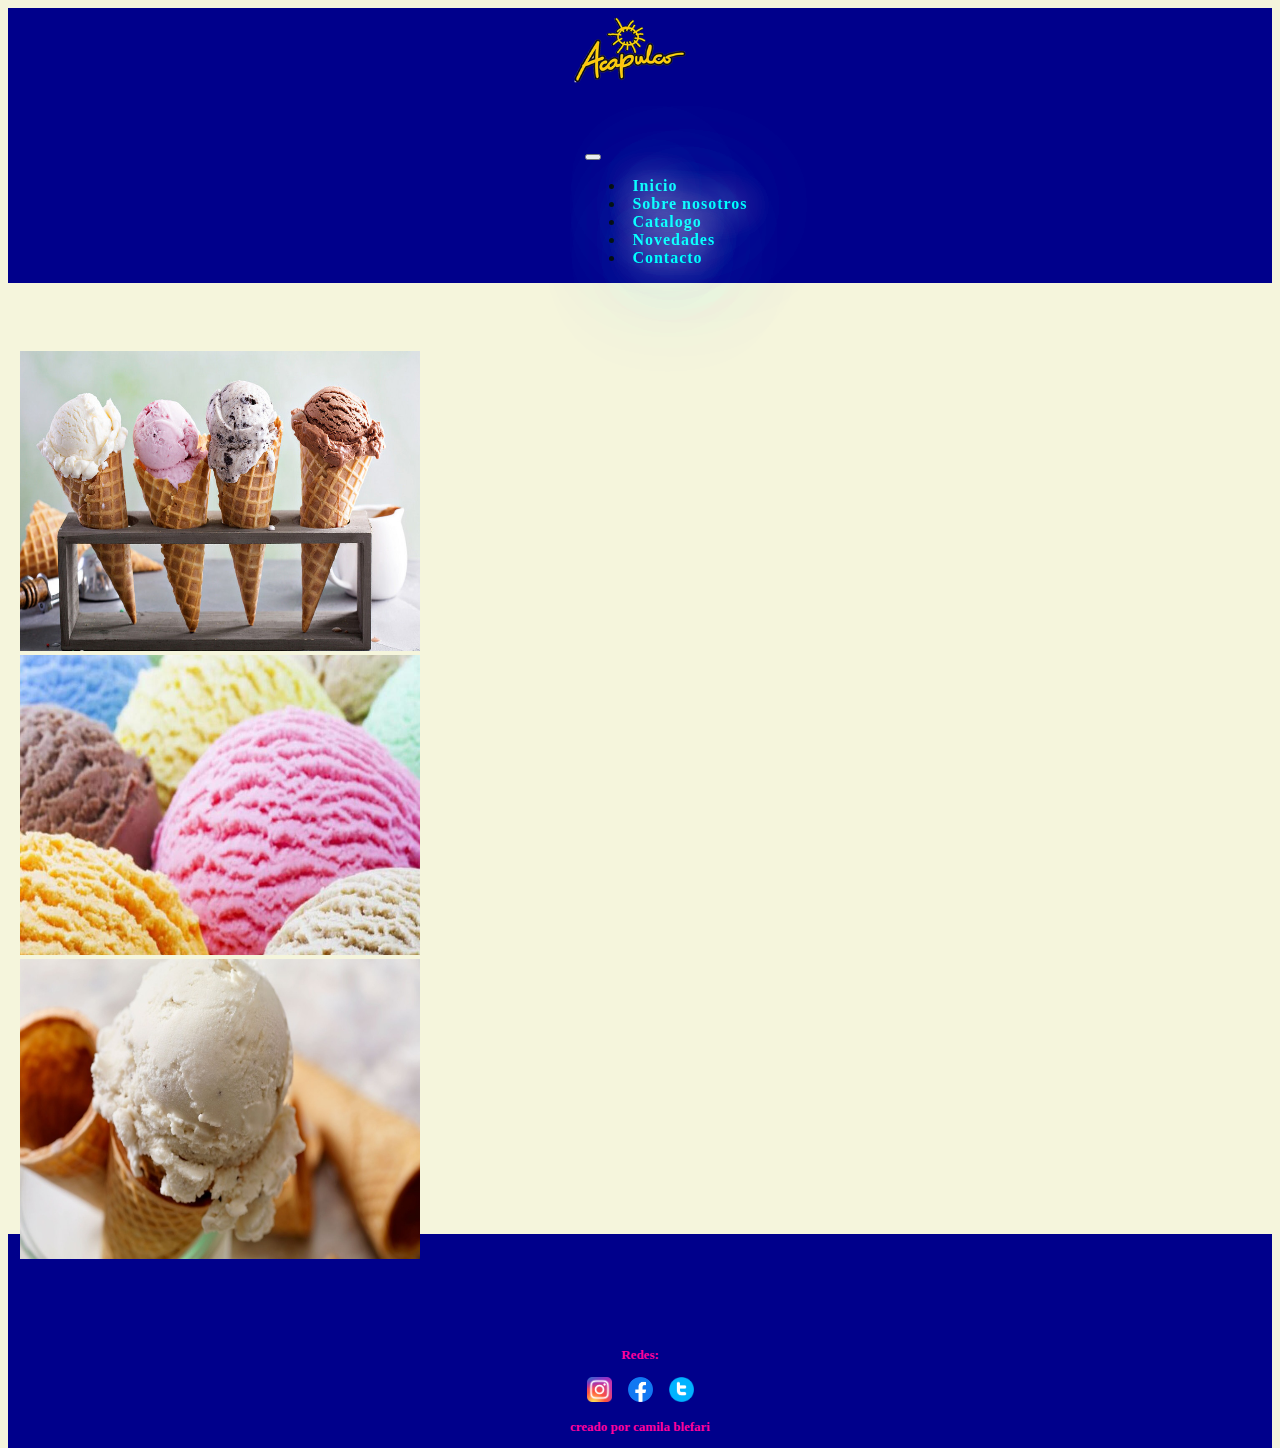
<file: index.html>
<!doctype html>
<html lang="en">

<head>
    <meta charset="utf-8">
    <meta name="viewport" content="width=device-width, initial-scale=1">
    <title>Helados Acapulco</title>
    <link href="https://cdn.jsdelivr.net/npm/bootstrap@5.2.3/dist/css/bootstrap.min.css" rel="stylesheet"
        integrity="sha384-rbsA2VBKQhggwzxH7pPCaAqO46MgnOM80zW1RWuH61DGLwZJEdK2Kadq2F9CUG65" crossorigin="anonymous">
    <link rel="shortcut icon" href="assets/img/logo.jpg">
    <link rel="stylesheet" href="assets/style/style.css">
</head>

<body>
    <!-- logo de pagina-->
    <div id="container">
        <div class="item" id="item1">
            <header>
                <div class="logo">
                    <img src="assets/img/acapulco.png" alt="">
                </div>

            </header>
        </div>
        <!-- menu de pagina-->
        <div class="item" id="item22">
            <nav class="navbar navbar-expand-lg ">
                <div class="container-fluid">
                    <button class="navbar-toggler" type="button" data-bs-toggle="collapse" data-bs-target="#navbarNav"
                        aria-controls="navbarNav" aria-expanded="false" aria-label="Toggle navigation">
                        <span class="navbar-toggler-icon"></span>
                    </button>
                    <div class="collapse navbar-collapse justify-content-end" id="navbarNav">
                        <ul class="navbar-nav navegador ">
                            <li class="nav-item">
                                <a class="nav-link" aria-current="page" href="index.html">Inicio</a>
                            </li>
                            <li class="nav-item">
                                <a class="nav-link" href="Sobrenosotros.html"> Sobre nosotros </a>
                            </li>
                            <li class="nav-item">
                                <a class="nav-link" href="catalogo.html">Catalogo</a>
                            </li>
                            <li class="nav-item">
                                <a class="nav-link" href="Novedades.html">Novedades</a>
                            </li>
                            <li class="nav-item">
                                <a class="nav-link" href="contacto.html">Contacto</a>
                            </li>
                        </ul>
                    </div>
                </div>
            </nav>
        </div>
        <!-- Banner -->
        <div class="item" id="item3">
            <!-- <h2>banner</h2> -->
            <div id="carouselExampleIndicators" class="carousel slide" data-bs-ride="true">
                <div id="pos_carrusel" class="carousel-indicators">
                    <button type="button" data-bs-target="#carouselExampleIndicators" data-bs-slide-to="0"
                        class="active" aria-current="true" aria-label="Slide 1"></button>
                    <button type="button" data-bs-target="#carouselExampleIndicators" data-bs-slide-to="1"
                        aria-label="Slide 2"></button>
                    <button type="button" data-bs-target="#carouselExampleIndicators" data-bs-slide-to="2"
                        aria-label="Slide 3"></button>
                </div>
                <div id="posicion_imagenes">
                    <div class="carousel-inner">
                        <div class="carousel-item active">
                            <img src="assets/img/heladosinicio.jpg" class="d-block" alt="...">
                        </div>
                        <div class="carousel-item">
                            <img src="assets/img/helados inicio 2.jpeg" class="d-block" alt="...">
                        </div>
                        <div class="carousel-item">
                            <img src="assets/img/heladosinicio3.jpg" class="d-block" alt="...">
                        </div>
                    </div>
                </div>
                <button class="carousel-control-prev" type="button" data-bs-target="#carouselExampleIndicators"
                    data-bs-slide="prev">
                    <span class="carousel-control-prev-icon" aria-hidden="true"></span>
                    <span class="visually-hidden">Previous</span>
                </button>
                <button class="carousel-control-next" type="button" data-bs-target="#carouselExampleIndicators"
                    data-bs-slide="next">
                    <span class="carousel-control-next-icon" aria-hidden="true"></span>
                    <span class="visually-hidden">Next</span>
                </button>
            </div>
        </div>
        <!-- footer -->
        <div class="item" id="item7">
            <div id="redes">
                <h3>Redes:</h3>
                <div class="pos">
                    <div id="boton">
                        <button> <a href="https://instagram.com"> <img src="assets/img/instagram-logo.png"
                                    alt="instagramlogo.png"></a></button>
                        <button><a href="https://facebook.com"><img src="assets/img/face-logo.png"
                                    alt="facebooklogo.png"></a></button>
                        <button><a href="https://twitter.com/home?lang=es"><img src="assets/img/twitter-logo.png"
                                    alt="twlogo.png"></a></button>
                    </div>
                </div>
                <footer>
                    <h3>
                        creado por camila blefari
                    </h3>
                </footer>
            </div>
        </div>
    </div>
    </div>
    <script src="https://cdn.jsdelivr.net/npm/bootstrap@5.2.3/dist/js/bootstrap.bundle.min.js"
        integrity="sha384-kenU1KFdBIe4zVF0s0G1M5b4hcpxyD9F7jL+jjXkk+Q2h455rYXK/7HAuoJl+0I4"
        crossorigin="anonymous"></script>
</body>

</html>
</file>
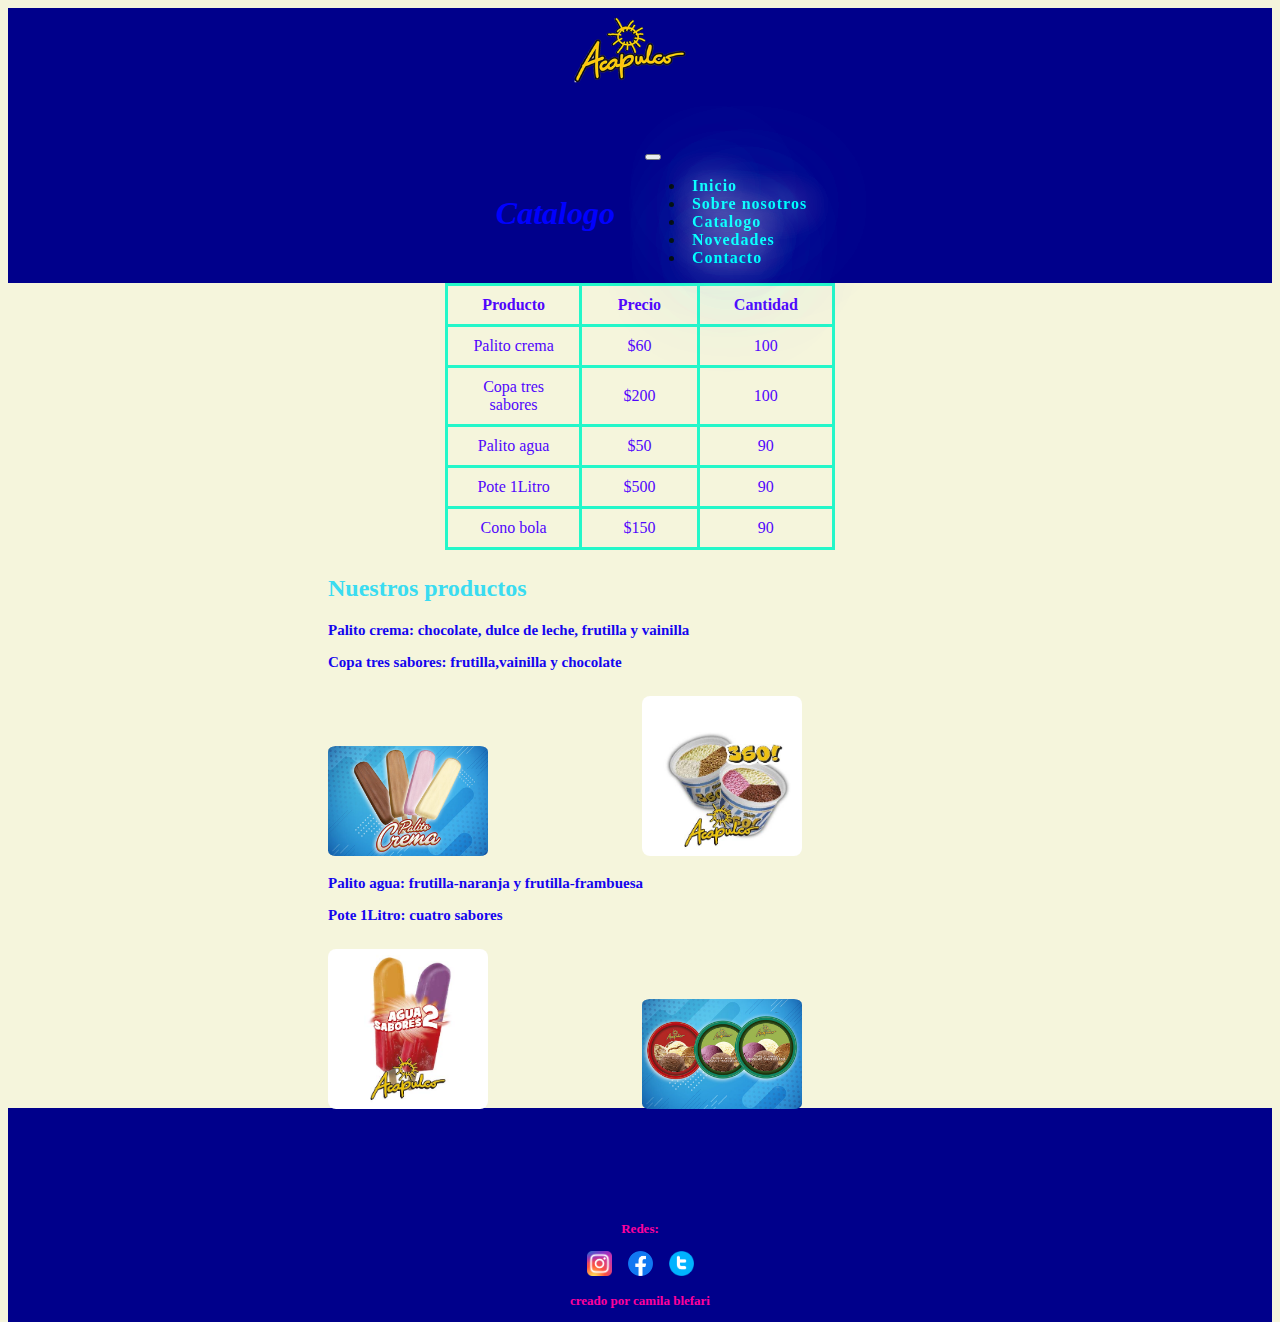
<file: catalogo.html>
<!doctype html>
<html lang="en">

<head>
    <meta charset="utf-8">
    <meta name="viewport" content="width=device-width, initial-scale=1">
    <title>Helados Acapulco</title>
    <link href="https://cdn.jsdelivr.net/npm/bootstrap@5.2.3/dist/css/bootstrap.min.css" rel="stylesheet"
        integrity="sha384-rbsA2VBKQhggwzxH7pPCaAqO46MgnOM80zW1RWuH61DGLwZJEdK2Kadq2F9CUG65" crossorigin="anonymous">
    <link rel="shortcut icon" href="assets/img/logo.jpg">
    <link rel="stylesheet" href="assets/style/style.css">
</head>

<body>
    <!-- logo de pagina-->
    <div id="container">
        <div class="item" id="item1">
            <header>
                <div class="logo">
                    <img src="assets/img/acapulco.png" alt="">
                </div>

            </header>
        </div>
        <!--titulo-->
        <div class="item" id="item22">
            <h1> <i>Catalogo </i> </h1>
            <nav class="navbar navbar-expand-lg ">
                <div class="container-fluid">
                    <button class="navbar-toggler" type="button" data-bs-toggle="collapse" data-bs-target="#navbarNav"
                        aria-controls="navbarNav" aria-expanded="false" aria-label="Toggle navigation">
                        <span class="navbar-toggler-icon"></span>
                    </button>
                    <div class="collapse navbar-collapse justify-content-end" id="navbarNav">
                        <ul class="navbar-nav navegador ">
                            <li class="nav-item">
                                <a class="nav-link" aria-current="page" href="index.html">Inicio</a>
                            </li>
                            <li class="nav-item">
                                <a class="nav-link" href="Sobrenosotros.html"> Sobre nosotros </a>
                            </li>
                            <li class="nav-item">
                                <a class="nav-link" href="catalogo.html">Catalogo</a>
                            </li>
                            <li class="nav-item">
                                <a class="nav-link" href="Novedades.html">Novedades</a>
                            </li>
                            <li class="nav-item">
                                <a class="nav-link" href="contacto.html">Contacto</a>
                            </li>
                        </ul>
                    </div>
                </div>
            </nav>
        </div>
        <!-- Banner -->

        <div class="item" id="item333">
            <!-- <h2>banner</h2> -->
            <section>
                <div id="tabla">
                    <table>
                        <tr>
                            <th>Producto</th>
                            <th>Precio</th>
                            <th>Cantidad</th>
                        </tr>
                        <tr>
                            <td> Palito crema</td>
                            <td> $60</td>
                            <td> 100</td>
                        </tr>
                        <tr>
                            <td>Copa tres sabores</td>
                            <td> $200</td>
                            <td>100</td>
                        </tr>
                        <tr>
                            <td>Palito agua</td>
                            <td>$50</td>
                            <td>90</td>
                        </tr>
                        <tr>
                            <td>Pote 1Litro</td>
                            <td>$500</td>
                            <td>90</td>

                        </tr>

                        <tr>
                            <td>Cono bola</td>
                            <td>$150</td>
                            <td>90</td>

                        </tr>

                    </table>
                </div>


            </section>


        </div>
        <!-- main -->
        <div class="item" id="item444">
            <div id="imagenes">
                <h2>Nuestros productos</h2>
                <div class="cremaycopa">
                    <h3>Palito crema: chocolate, dulce de leche, frutilla y vainilla</h3>
                    <h3>Copa tres sabores: frutilla,vainilla y chocolate</h3>
                    <img src="assets/img/crema.jpg" alt="helado palito crema">
                    <img src="assets/img/copa.jpg" alt="helado copa">
                </div>
                <div id="agualitro">
                    <h3>Palito agua: frutilla-naranja y frutilla-frambuesa</h3>
                    <h3>Pote 1Litro: cuatro sabores</h3>
                    <img src="assets/img/agua.jpg" alt="helado palito agua">
                    <img src="assets/img/pote1L.jpg" alt="helado 1 litro">

                </div>


            </div>

        </div>
        <!-- footer -->
        <div class="item" id="item7">
            <div id="redes">
                <h3>Redes:</h3>
                <div class="pos">
                    <div id="boton">
                        <button> <a href="https://instagram.com"> <img src="assets/img/instagram-logo.png"
                                    alt="instagramlogo.png"></a></button>
                        <button><a href="https://facebook.com"><img src="assets/img/face-logo.png"
                                    alt="facebooklogo.png"></a></button>
                        <button><a href="https://twitter.com/home?lang=es"><img src="assets/img/twitter-logo.png"
                                    alt="twlogo.png"></a></button>
                    </div>
                </div>
                <footer>
                    <h3>
                        creado por camila blefari
                    </h3>
                </footer>
            </div>
        </div>
    </div>
    <script src="https://cdn.jsdelivr.net/npm/bootstrap@5.2.3/dist/js/bootstrap.bundle.min.js"
        integrity="sha384-kenU1KFdBIe4zVF0s0G1M5b4hcpxyD9F7jL+jjXkk+Q2h455rYXK/7HAuoJl+0I4"
        crossorigin="anonymous"></script>
</body>

</html>
</file>
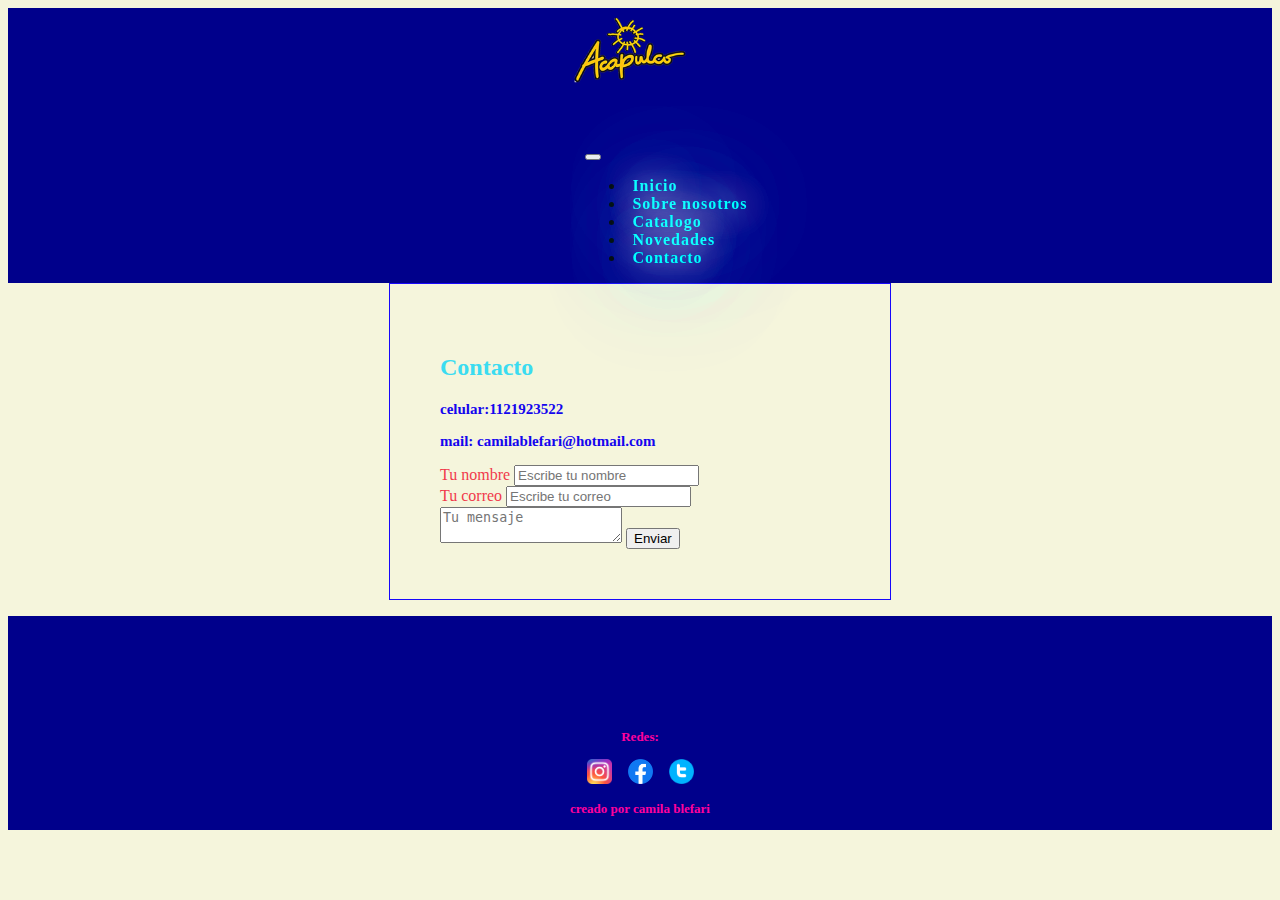
<file: contacto.html>
<!doctype html>
<html lang="en">

<head>
    <meta charset="utf-8">
    <meta name="viewport" content="width=device-width, initial-scale=1">
    <title>Helados Acapulco</title>
    <link href="https://cdn.jsdelivr.net/npm/bootstrap@5.2.3/dist/css/bootstrap.min.css" rel="stylesheet"
        integrity="sha384-rbsA2VBKQhggwzxH7pPCaAqO46MgnOM80zW1RWuH61DGLwZJEdK2Kadq2F9CUG65" crossorigin="anonymous">
    <link rel="shortcut icon" href="assets/img/logo.jpg">
    <link rel="stylesheet" href="assets/style/style.css">
</head>

<body>
    <!-- logo de pagina-->
    <div id="container">
        <div class="item" id="item1">
            <header>
                <div class="logo">
                    <img src="assets/img/acapulco.png" alt="">
                </div>

            </header>
        </div>
        <!-- menu de pagina-->
        <div class="item" id="item22">
            <nav class="navbar navbar-expand-lg ">
                <div class="container-fluid">
                    <button class="navbar-toggler" type="button" data-bs-toggle="collapse" data-bs-target="#navbarNav"
                        aria-controls="navbarNav" aria-expanded="false" aria-label="Toggle navigation">
                        <span class="navbar-toggler-icon"></span>
                    </button>
                    <div class="collapse navbar-collapse justify-content-end" id="navbarNav">
                        <ul class="navbar-nav navegador ">
                            <li class="nav-item">
                                <a class="nav-link" aria-current="page" href="index.html">Inicio</a>
                            </li>
                            <li class="nav-item">
                                <a class="nav-link" href="Sobrenosotros.html"> Sobre nosotros </a>
                            </li>
                            <li class="nav-item">
                                <a class="nav-link" href="catalogo.html">Catalogo</a>
                            </li>
                            <li class="nav-item">
                                <a class="nav-link" href="Novedades.html">Novedades</a>
                            </li>
                            <li class="nav-item">
                                <a class="nav-link" href="contacto.html">Contacto</a>
                            </li>
                        </ul>
                    </div>
                </div>
            </nav>
        </div>
        <!-- Banner -->
        <div class="item" id="item3">
            <!-- <h2>banner</h2> -->

            <div id="formulario">
                <form>
                    <h2> Contacto</h2>
                    <h3>celular:1121923522 </h3>
                    <h3>mail: camilablefari@hotmail.com</h3>
                    <label>Tu nombre</label>
                    <input type="text" placeholder="Escribe tu nombre">
                    <br>
                    <label>Tu correo</label>
                    <input type="email" placeholder="Escribe tu correo">
                    <br>
                    <textarea placeholder="Tu mensaje"></textarea>
                    <input type="submit" value="Enviar">
                </form>
            </div>
        </div>
        <!-- footer -->
        <div class="item" id="item7">
            <div id="redes">
                <h3>Redes:</h3>
                <div class="pos">
                    <div id="boton">
                        <button> <a href="https://instagram.com"> <img src="assets/img/instagram-logo.png"
                                    alt="instagramlogo.png"></a></button>
                        <button><a href="https://facebook.com"><img src="assets/img/face-logo.png"
                                    alt="facebooklogo.png"></a></button>
                        <button><a href="https://twitter.com/home?lang=es"><img src="assets/img/twitter-logo.png"
                                    alt="twlogo.png"></a></button>
                    </div>
                </div>
                <footer>
                    <h3>
                        creado por camila blefari
                    </h3>
                </footer>
            </div>
        </div>
    </div>
    </div>
    <script src="https://cdn.jsdelivr.net/npm/bootstrap@5.2.3/dist/js/bootstrap.bundle.min.js"
        integrity="sha384-kenU1KFdBIe4zVF0s0G1M5b4hcpxyD9F7jL+jjXkk+Q2h455rYXK/7HAuoJl+0I4"
        crossorigin="anonymous"></script>
</body>

</html>
</file>
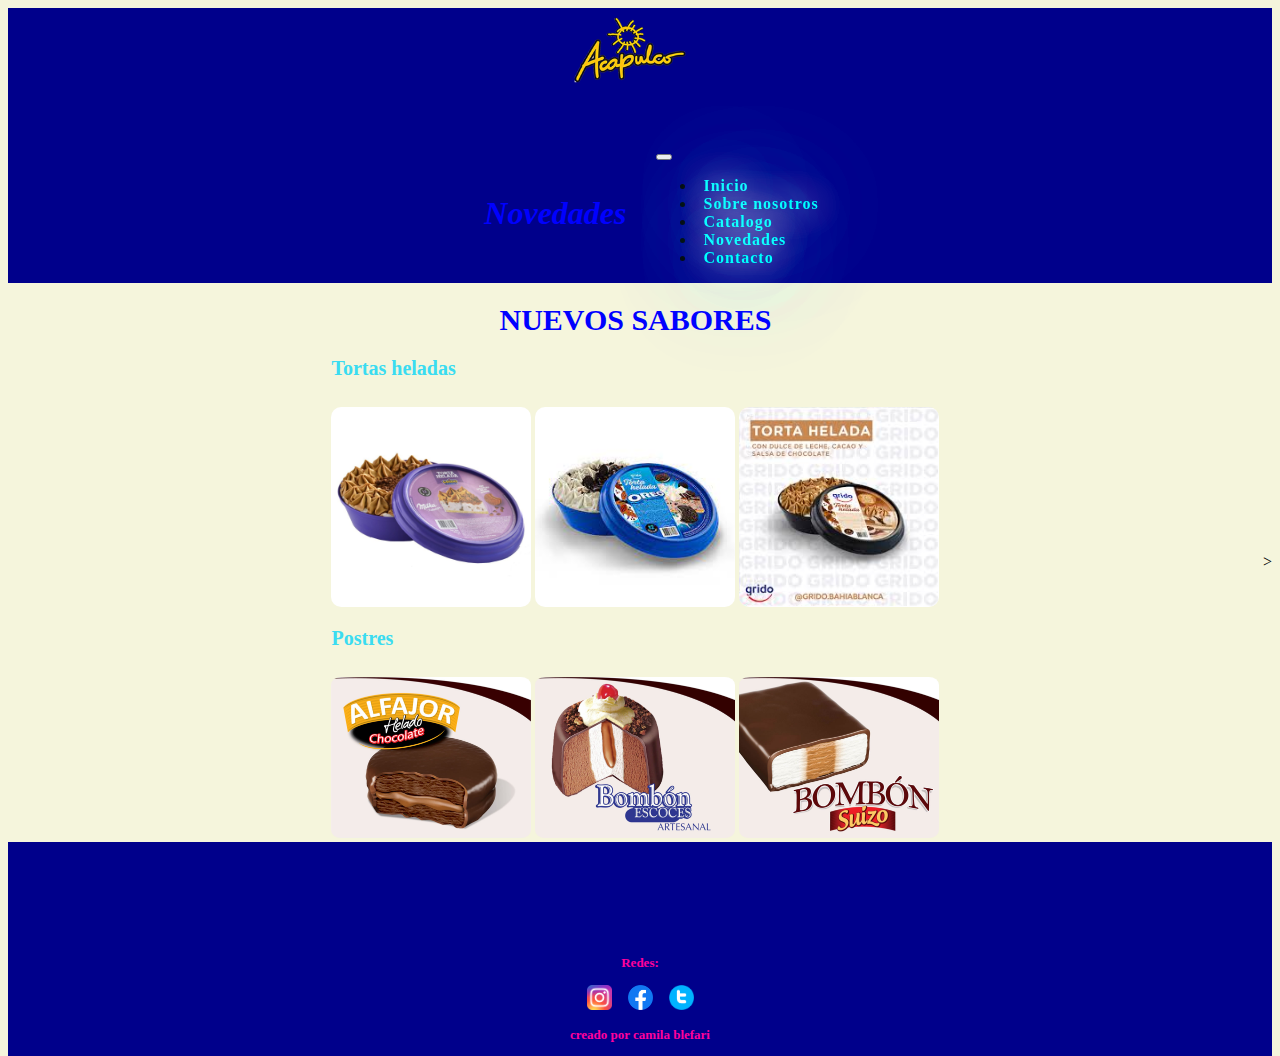
<file: Novedades.html>
<!doctype html>
<html lang="en">

<head>
    <meta charset="utf-8">
    <meta name="viewport" content="width=device-width, initial-scale=1">
    <title>Helados Acapulco</title>
    <link href="https://cdn.jsdelivr.net/npm/bootstrap@5.2.3/dist/css/bootstrap.min.css" rel="stylesheet"
        integrity="sha384-rbsA2VBKQhggwzxH7pPCaAqO46MgnOM80zW1RWuH61DGLwZJEdK2Kadq2F9CUG65" crossorigin="anonymous">
    <link rel="shortcut icon" href="assets/img/logo.jpg">
    <link rel="stylesheet" href="assets/style/style.css">
</head>

<body>
    <!-- logo de pagina-->
    <div id="container">
        <div class="item" id="item1">
            <header>
                <div class="logo">
                    <img src="assets/img/acapulco.png" alt="">
                </div>

            </header>
        </div>
        <!--titulo-->
        <div class="item" id="item22">
            <h1> <i>Novedades </i> </h1>
            <nav class="navbar navbar-expand-lg ">
                <div class="container-fluid">
                    <button class="navbar-toggler" type="button" data-bs-toggle="collapse" data-bs-target="#navbarNav"
                        aria-controls="navbarNav" aria-expanded="false" aria-label="Toggle navigation">
                        <span class="navbar-toggler-icon"></span>
                    </button>
                    <div class="collapse navbar-collapse justify-content-end" id="navbarNav">
                        <ul class="navbar-nav navegador ">
                            <li class="nav-item">
                                <a class="nav-link" aria-current="page" href="index.html">Inicio</a>
                            </li>
                            <li class="nav-item">
                                <a class="nav-link" href="Sobrenosotros.html"> Sobre nosotros </a>
                            </li>
                            <li class="nav-item">
                                <a class="nav-link" href="catalogo.html">Catalogo</a>
                            </li>
                            <li class="nav-item">
                                <a class="nav-link" href="Novedades.html">Novedades</a>
                            </li>
                            <li class="nav-item">
                                <a class="nav-link" href="contacto.html">Contacto</a>
                            </li>
                        </ul>
                    </div>
                </div>
            </nav>
        </div>
        <!-- Banner -->
        <div class="item" id="item3">
            <!-- <h2>banner</h2> -->
            <section class="tortas">
                <h1> NUEVOS SABORES</h1>
                <h2> Tortas heladas</h2>
                <img class="tortamilka" src="assets/img/tortamilka.jpg" alt="">
                <img class="tortaoreo" src="assets/img/tortaoreo.jpg" alt="">
                <img class="torta" src="assets/img/torta helada dll.jpg" alt="">
                <h2>Postres</h2>
                <img class="alfajor" src="assets/img/alfajor-chocolate.jpg" alt="">
                <img class="bombon" src="assets/img/bombon-escoces-artesanal.jpg" alt="">
                <img class="suizo" src="assets/img/bombon-suizo.jpg" alt="">
            </section> >
        </div>
        <!-- footer -->
        <div class="item" id="item7">
            <div id="redes">
                <h3>Redes:</h3>
                <div class="pos">
                    <div id="boton">
                        <button> <a href="https://instagram.com"> <img src="assets/img/instagram-logo.png"
                                    alt="instagramlogo.png"></a></button>
                        <button><a href="https://facebook.com"><img src="assets/img/face-logo.png"
                                    alt="facebooklogo.png"></a></button>
                        <button><a href="https://twitter.com/home?lang=es"><img src="assets/img/twitter-logo.png"
                                    alt="twlogo.png"></a></button>
                    </div>
                </div>
                <footer>
                    <h3>
                        creado por camila blefari
                    </h3>
                </footer>
            </div>
        </div>
    </div>
    </div>
    <script src="https://cdn.jsdelivr.net/npm/bootstrap@5.2.3/dist/js/bootstrap.bundle.min.js"
        integrity="sha384-kenU1KFdBIe4zVF0s0G1M5b4hcpxyD9F7jL+jjXkk+Q2h455rYXK/7HAuoJl+0I4"
        crossorigin="anonymous"></script>
</body>

</html>
</file>
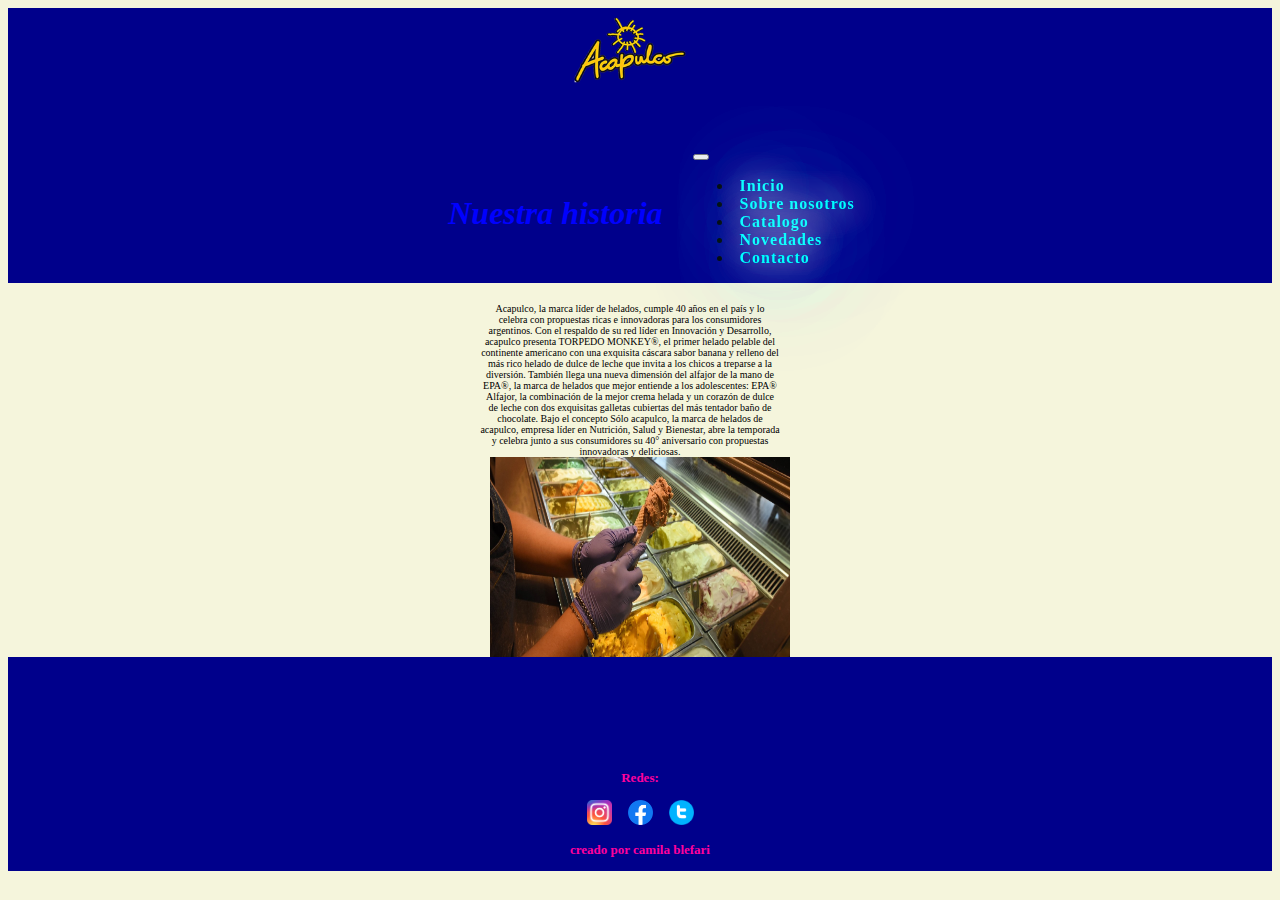
<file: Sobrenosotros.html>
<!doctype html>
<html lang="en">

<head>
    <meta charset="utf-8">
    <meta name="viewport" content="width=device-width, initial-scale=1">
    <title>Helados Acapulco</title>
    <link rel="stylesheet" href="https://cdnjs.cloudflare.com/ajax/libs/animate.css/4.1.1/animate.min.css" />
    <link href="https://cdn.jsdelivr.net/npm/bootstrap@5.2.3/dist/css/bootstrap.min.css" rel="stylesheet"
        integrity="sha384-rbsA2VBKQhggwzxH7pPCaAqO46MgnOM80zW1RWuH61DGLwZJEdK2Kadq2F9CUG65" crossorigin="anonymous">
    <link rel="shortcut icon" href="assets/img/logo.jpg">
    <link rel="stylesheet" href="assets/style/style.css">
</head>

<body>

    <!-- logo de pagina-->
    <div id="container">
        <div class="item" id="item1">
            <header>
                <div class="logo">
                    <img src="assets/img/acapulco.png" alt="">
                </div>
            </header>
        </div>
        <!-- titulo-->
        <div class="item" id="item22">
            <h1> <i>Nuestra historia </i> </h1>
            <nav class="navbar navbar-expand-lg ">
                <div class="container-fluid">
                    <button class="navbar-toggler" type="button" data-bs-toggle="collapse" data-bs-target="#navbarNav"
                        aria-controls="navbarNav" aria-expanded="false" aria-label="Toggle navigation">
                        <span class="navbar-toggler-icon"></span>
                    </button>
                    <div class="collapse navbar-collapse justify-content-end" id="navbarNav">
                        <ul class="navbar-nav navegador ">
                            <li class="nav-item">
                                <a class="nav-link" aria-current="page" href="index.html">Inicio</a>
                            </li>
                            <li class="nav-item">
                                <a class="nav-link" href="Sobrenosotros.html"> Sobre nosotros </a>
                            </li>
                            <li class="nav-item">
                                <a class="nav-link" href="catalogo.html">Catalogo</a>
                            </li>
                            <li class="nav-item">
                                <a class="nav-link" href="Novedades.html">Novedades</a>
                            </li>
                            <li class="nav-item">
                                <a class="nav-link" href="contacto.html">Contacto</a>
                            </li>
                        </ul>
                    </div>
                </div>
            </nav>

        </div>
        <!-- Banner -->
        <div class="item" id="item33">
            <!-- <h2>banner</h2> -->
            <p class="nosotros">

                Acapulco, la marca líder de helados, cumple 40 años en el país y lo celebra con propuestas ricas e
                innovadoras para los consumidores argentinos.

                Con el respaldo de su red líder en Innovación y Desarrollo, acapulco presenta TORPEDO MONKEY®, el primer
                helado pelable del continente americano con una exquisita cáscara sabor banana y relleno del más rico
                helado de dulce de leche que invita a los chicos a treparse a la diversión.

                También llega una nueva dimensión del alfajor de la mano de EPA®, la marca de helados que mejor entiende
                a los adolescentes: EPA® Alfajor, la combinación de la mejor crema helada y un corazón de dulce de leche
                con dos exquisitas galletas cubiertas del más tentador baño de chocolate.

                Bajo el concepto Sólo acapulco, la marca de helados de acapulco, empresa líder en Nutrición, Salud y
                Bienestar, abre la temporada y celebra junto a sus consumidores su 40° aniversario con propuestas
                innovadoras y deliciosas. </p>

        </div>
        <!-- main -->
        <div class="item" id="item44">
            <img class="prod" src="assets/img/prod.jpg" alt="">
        </div>
<!-- footer -->
<div class="item" id="item7">
    <div id="redes">
        <h3>Redes:</h3>
        <div class="pos">
            <div id="boton">
                <button> <a href="https://instagram.com"> <img src="assets/img/instagram-logo.png"
                            alt="instagramlogo.png"></a></button>
                <button><a href="https://facebook.com"><img src="assets/img/face-logo.png"
                            alt="facebooklogo.png"></a></button>
                <button><a href="https://twitter.com/home?lang=es"><img src="assets/img/twitter-logo.png"
                            alt="twlogo.png"></a></button>
            </div>
        </div>
        <footer>
            <h3>
                creado por camila blefari
            </h3>
        </footer>
    </div>
</div>
</div>
</div>
<script src="https://cdn.jsdelivr.net/npm/bootstrap@5.2.3/dist/js/bootstrap.bundle.min.js"
    integrity="sha384-kenU1KFdBIe4zVF0s0G1M5b4hcpxyD9F7jL+jjXkk+Q2h455rYXK/7HAuoJl+0I4"
    crossorigin="anonymous"></script>
</body>

</html>
</file>
<file: assets/style/style.css>
body
{
  background-color:beige;
}
h1{
  color: blue;
}
.logo
  {
    width: 15%;
    height: 15vh;
    position: relative;
  }
h3{
  color: rgb(0, 0, 255);
}
.tortas{
  margin-right: auto;
  margin-top: auto;
  margin-left: auto;
}
.tortas h1{
  font-size: 30px;
  text-align: center;
}
.tortas h2{
  font-size: 20px;
}
.tortas img{
  border-radius: 5%;
}
.tortamilka{
  left: 100px;
  width: 200px;
}
.tortaoreo{
width: 200px;
}
.torta{
  width: 200px;
}
.alfajor{
  width: 200px;
}
.bombon{
  width: 200px;
}
.suizo{
   width: 200px;
}
.nosotros{
  font-size: large;
  text-align: center;
}
.prod{
  width: 700px;
  margin-left: 100px;
 }
#formulario{
   
  width: 50%;
  margin-left: auto;
  margin-right: auto;
  border: 1px solid rgb(23, 7, 250);
  border-collapse: collapse;
  padding: 50px;
  text-align: left;
  color: rgb(5, 21, 255);
  text-shadow: #ff5e00;
  text-shadow: 5px;
}
#imagenes img{
  width: 160px;
  margin-right: 150px;
  border-radius: 5%;
}
#imagenes{
  position: relative;
  bottom: 65px;
}
h3{
  font-size: 15px;
  
 }
#tabla table, th, td
{
  width: 600px;
  margin-left: auto;
  margin-right: auto;
  border: 1px solid rgb(35, 247, 201);
  border-collapse: collapse;
  padding: 10px;
  text-align: center;
  color: rgb(51, 6, 253);
  text-shadow: #ff5e00;
  text-shadow: 5px;
}
/************navegador**************/
.navegador li a
{
padding: 2px 7px 2px 7px;
text-decoration: none;
color: #05eeff;
font-family: tahoma;
letter-spacing:1px;
cursor: pointer;
font-weight: bold;
filter: drop-shadow(0 0 15px #ffffff) drop-shadow(0 0 50px #3e70db) contrast(2) brightness(2);
transition: .5s;
}
.navegador li a:hover
{
  color: black;
  background-color: #3e82db;
  filter: drop-shadow(0 0 10px #db3eb1) contrast(2) brightness(2);
  border-radius: 15%;
}
/**************************/
#redes{ 
  text-align: center;
  margin-top: 100px;
}
#redes h3{
  color: rgb(255, 0, 157);
  font-size: small;
}
.pos{
  display: inline;
  text-align: center;
}
#boton button{
  background-color: transparent;
  color: transparent;
  transition: .4s ease-in;
  border: none;
  padding-bottom: 1%;
}
#boton img
{
  width: 25px;
  height: 25px;
}
/*////////////////////////////*/

/*////////////////////////////////////////////////////
/ADAPTACION/ /////////////////////////////////////////////////////
////////////////////////////////////////////////////*/
.item{
    display: flex;
    justify-content: center;
    align-items: center;
    font-size: 1rem;
    left: 100%;
  }
  #item5, #item6, #item7{
    color: #000;
  }
  @media (min-width: 1024px) {
    #container{
        display: grid;
        width: 100%;
        height: 95vh;
        margin: 0;
        padding: 0;
        grid-template-columns: 25% 25% 25% 25%; /*4 columnas de 25 % cada una*/
        grid-template-rows: 10% 30% 20% 20% 20%; /*5 filas de 10% 30% 20% 20% 20%*/
    }
  
    #item1{
        background-color: darkblue;
        grid-row: 1; /* fila1 */
        grid-column-start: 1;  /* coge de la columna 1 */
        grid-column-end: 2; /* hasta la columna 2 (la columna 2 no incluida) */
    }
  
    #item2{
      background-color: darkblue;
        grid-row: 1; /* fila1 */
        grid-column-start: 2; /* coge de la columna 2 */
        grid-column-end: 5; /* hasta la columna 5 (la columna 5 no incluida) */
    }
  
    #item3{
        grid-row-start: 2; /* fila2 */
        grid-column-start: 1; /* coge de la columna 1 */
        grid-column-end: 5; /* hasta la columna 5 (la columna 5 no incluida) */
        grid-row-end: 5;
    }

    /* imagenes carrusel */ 
    #posicion_imagenes{
      position:relative;
      top: 50px;
      width: 1240px;
    }
    #posicion_imagenes img{
      width: 1240px;
      height: 450px;
    }
    #pos_carrusel
    {
      position: relative;
      top: 500px;
    }

    #item7{
        background-color: darkblue;
        grid-row: 6;
        grid-column-start: 1;
        grid-column-end: 5;
    }
  }

#item22{
  background-color: darkblue;
    grid-row: 1; /* fila1 */
    grid-column-start: 1; /* coge de la columna 2 */
    grid-column-end: 5; /* hasta la columna 5 (la columna 5 no incluida) */
    
}

#item33{

    grid-row: 2; /* fila2 */
    grid-row-start: 2;
    grid-row-end: 5;
    grid-column-start: 1; /* coge de la columna 1 */
    grid-column-end: 3; /* hasta la columna 5 (la columna 5 no incluida) */
}

#item44{
  
  border-radius: 1px;
  grid-row-start: 2;
  grid-row-end: 5;
  grid-column-start: 3;
  grid-column-end: 5;
}
#item333 {
 
  border-radius: 1px;
  grid-row-start: 2;
  grid-row-end: 5;
  grid-column-start: 3;
  grid-column-end: 5;}

#item444{
   grid-row-start: 3;
  grid-row-end: 6;
  grid-column-start: -7; /* coge de la columna 1 */
  grid-column-end: 3; /* hasta la columna 5 (la columna 5 no incluida) */
}

#item777{
  grid-row: 6;
    grid-column-start: 1;
    grid-column-end: 5;
}

/********************************************************
********************* tablet ***********************
********************************************************/
@media (max-width: 768px){
  #container{
      display: grid;
      width: 100%;
      height: 95vh;
      margin: 0;
      padding: 0;
      grid-template-columns: 1fr; /*1 columnas del 100%*/
      grid-template-rows: repeat(7, 1fr);; /*7 filas de 1/7 cada una*/
  }
  #item1{
      
      grid-row: 1;
      grid-column-start: 1;
      grid-column-end: 2;
  }
  .logo img{
    position:relative;
    right: 10px;
    width: 120px;
    }
  #item2{
      
      grid-row: 2;
      grid-column-start: 1;
      grid-column-end: 2;
  }
  #item22{
    
    grid-row: 2;
    grid-column-start: 1;
    grid-column-end: 2;
}
  .navbar {
    position: relative;
    left: 30px;
  }
  #item3{
      
      grid-row: 3;
      grid-column-start: 1;
      grid-column-end: 2;
  }
  .tortas img{
    margin-top: 10px;
  }
  #formulario{
    width: 400px;
    color: #F13A4B;
  }
  #item33{
    
    grid-row: 3;
    grid-column-start: 1;
    grid-column-end: 2;
}
#item333{
  
  grid-row: 3;
  grid-column-start: 1;
  grid-column-end: 2;
}
#tabla table, th, td
{
  width: 390px;
  border: 3px solid rgb(35, 247, 201);
  border-collapse: collapse;
  padding: 10px;
  color: rgb(80, 6, 253);
  text-shadow: #ff5e00;
  text-shadow: 5px;
}
  .nosotros{
    width: 300px;
    font-size: 10px;
    position: relative;
    top: 10px; 
    right: 10px;
  }
  #posicion_imagenes img{
    width: 400px;
    height: 300px;
  }
  #item4{
      
      grid-row: 4;
      grid-column-start: 1;
      grid-column-end: 2;
  }
  #item44{
   
    grid-row: 4;
    grid-column-start: 1;
    grid-column-end: 2;
}

  .prod {
    width: 300px;
    position: relative;
    left: auto;
    height: 200px;
    right: 50px;
  }
  #item444{
    
    grid-row: 4;
    grid-column-start: 1;
    grid-column-end: 2;
}
#imagenes img{
  width: 160px;
  position: relative;
  margin-top: 10px;
  border-radius: 5%;
}
#imagenes{
  position: relative;
  top: 5px;
}
h3{
  font-size: 15px;
  color: #360dee;
 }
 h2{
  color: #3adcf1;
 }
  #item7{
     
      grid-row: 5;
      grid-column-start: 1;
      grid-column-end: 2;
  }
}
/********************************************************
********************* escritorio ***********************
********************************************************/
@media (max-width: 1280px){
  #container{
      display: grid;
      width: 100%;
      height: 95vh;
      margin: 0;
      padding: 0;
      grid-template-columns: 1fr; /*1 columnas del 100%*/
      grid-template-rows: repeat(7, 1fr);; /*7 filas de 1/7 cada una*/
  }
  #item1{
      
      grid-row: 1;
      grid-column-start: 1;
      grid-column-end: 2;
  }
  .logo img{
    position:relative;
    right: 10px;
    width: 120px;
    }
  #item2{
      
      grid-row: 2;
      grid-column-start: 1;
      grid-column-end: 2;
  }
  #item22{
    
    grid-row: 2;
    grid-column-start: 1;
    grid-column-end: 2;
}
  .navbar {
    position: relative;
    left: 30px;
  }
  #item3{
      
      grid-row: 3;
      grid-column-start: 1;
      grid-column-end: 2;
  }
  .tortas img{
    margin-top: 10px;
  }
  #formulario{
    width: 400px;
    color: #F13A4B;
  }
  #item33{
    
    grid-row: 3;
    grid-column-start: 1;
    grid-column-end: 2;
}
#item333{
  
  grid-row: 3;
  grid-column-start: 1;
  grid-column-end: 2;
}
#tabla table, th, td
{
  width: 390px;
  border: 3px solid rgb(35, 247, 201);
  border-collapse: collapse;
  padding: 10px;
  color: rgb(80, 6, 253);
  text-shadow: #ff5e00;
  text-shadow: 5px;
}
  .nosotros{
    width: 300px;
    font-size: 10px;
    position: relative;
    top: 10px; 
    right: 10px;
  }
  #posicion_imagenes img{
    width: 400px;
    height: 300px;
  }
  #item4{
      
      grid-row: 4;
      grid-column-start: 1;
      grid-column-end: 2;
  }
  #item44{
   
    grid-row: 4;
    grid-column-start: 1;
    grid-column-end: 2;
}

  .prod {
    width: 300px;
    position: relative;
    left: auto;
    height: 200px;
    right: 50px;
  }
  #item444{
    
    grid-row: 4;
    grid-column-start: 1;
    grid-column-end: 2;
}
#imagenes img{
  width: 160px;
  position: relative;
  margin-top: 10px;
  border-radius: 5%;
}
#imagenes{
  position: relative;
  top: 5px;
}
h3{
  font-size: 15px;
  color: #1405ee;
 }
 h2{
  color: #3adcf1;
 }
  #item7{
     
      grid-row: 5;
      grid-column-start: 1;
      grid-column-end: 2;
  }
}
</file>
